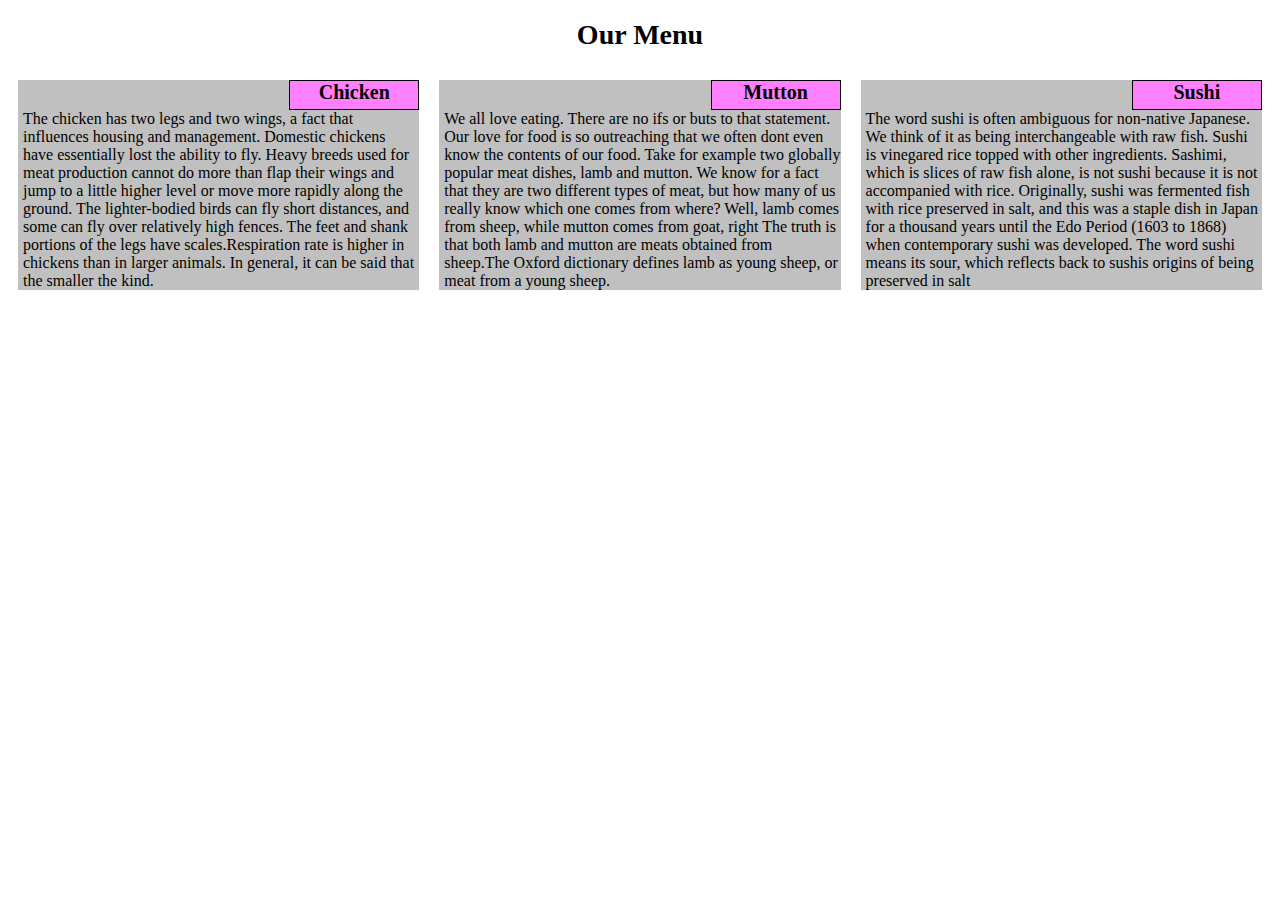
<file: docs/index.html>
<!DOCTYPE html>
<html>
<head>
<meta charset="ISO-8859-1">
<meta name="viewport" content = "width=device-width, initial-scale=1">
<link rel="stylesheet" type="text/css" href="css/Mod_2_Style.css">
<title>Assignment -2 Solution</title>
</head>
<body>
<h1>Our Menu</h1>

<div class="col-lg-4 col-md-6 col-sm-12" id="Chicken">
<h2>Chicken</h2>
<p>The chicken has two legs and two wings, a fact that influences housing and management. Domestic chickens have essentially lost the ability to fly. Heavy breeds used for meat production cannot do more than flap their wings and jump to a little higher level or move more rapidly along the ground. The lighter-bodied birds can fly short distances, and some can fly over relatively high fences. The feet and shank portions of the legs have scales.Respiration rate is higher in chickens than in larger animals. In general, it can be said that the smaller the kind.</p1>
</div>

<div class="col-lg-4 col-md-6 col-sm-12" id="Mutton">

<h2>Mutton</h2>

<p>We all love eating. There are no ifs or buts to that statement. Our love for food is so outreaching that we often dont even know the contents of our food. Take for example two globally popular meat dishes, lamb and mutton. We know for a fact that they are two different types of meat, but how many of us really know which one comes from where? Well, lamb comes from sheep, while mutton comes from goat, right The truth is that both lamb and mutton are meats obtained from sheep.The Oxford dictionary defines lamb as  young sheep, or meat from a young sheep. </p1>
</div>
</div>


<div class="col-lg-4 col-md-12 col-sm-12" id="Sushi">
<h2>Sushi</h2>
<p>The word sushi is often ambiguous for non-native Japanese. We think of it as being interchangeable with raw fish. Sushi is vinegared rice topped with other ingredients. Sashimi, which is slices of raw fish alone, is not sushi because it is not accompanied with rice. Originally, sushi was fermented fish with rice preserved in salt, and this was a staple dish in Japan for a thousand years until the Edo Period (1603 to 1868) when contemporary sushi was developed. The word sushi means its sour, which reflects back to sushis origins of being preserved in salt</p1>
</div>
</body>
</html>
</file>
<file: docs/css/Mod_2_Style.css>
@CHARSET "ISO-8859-1";
* {
  box-sizing: border-box;
}

h1{
	font-size:175%;
	text-align: Center;
}
div{
	/* box-sizing:border-box;
	background-color:#c0c0c0;
	border: 15px solid #ff0000; */
	box-sizing:border-box;
	border: 1px solid black;
	margin-top:0px;
	margin-bottom:0px;
	/* width:100%; */
	height:auto;
	background-color:#c0c0c0;
	float:left;
}

p{
	float:left;
	font-size:100%;
	box-sizing:border-box;
 	margin-left:5px;
/*	margin-right:5%; */
	margin-top:auto;
	margin-bottom:0%;
	width:auto;
	height:auto;
	background-color:#c0c0c0;
	border: 0px solid #ffff00;
}

h2{
	font-size:125%;
	float:right;
	text-align:Center;
	margin-top:5px;
	margin-left:73%;
	margin-right:5px%;
	margin-top:0px;
	margin-bottom:0px;
	border: 1px solid black;
	width:130px;
	height:30px;
	background-color:#ff80ff;
}
.row {
  width: 100%;
}

@media (min-width: 992px) {
  .col-lg-1, .col-lg-2, .col-lg-3, .col-lg-4, .col-lg-5, .col-lg-6, .col-lg-7, .col-lg-8, .col-lg-9, .col-lg-10, .col-lg-11, .col-lg-12 {
    float: left;
    border: 10px solid #ffffff;
  }
  .col-lg-1 {
    width: 8.33%;
  }
  .col-lg-2 {
    width: 16.66%;
  }
  .col-lg-3 {
    width: 25%;
  }
  .col-lg-4 {
    width: 33.33%;
  }
  .col-lg-5 {
    width: 41.66%;
  }
  .col-lg-6 {
    width: 50%;
  }
  .col-lg-7 {
    width: 58.33%;
  }
  .col-lg-8 {
    width: 66.66%;
  }
  .col-lg-9 {
    width: 74.99%;
  }
  .col-lg-10 {
    width: 83.33%;
  }
  .col-lg-11 {
    width: 91.66%;
  }
  .col-lg-12 {
    width: 100%;
  }
}

/********** Medium devices only **********/
@media (min-width: 768px) and (max-width: 991px) {
  .col-md-1, .col-md-2, .col-md-3, .col-md-4, .col-md-5, .col-md-6, .col-md-7, .col-md-8, .col-md-9, .col-md-10, .col-md-11, .col-md-12 {
    float: left;
    border: 10px solid #ffffff;
  }
  .col-md-1 {
    width: 8.33%;
  }
  .col-md-2 {
    width: 16.66%;
  }
  .col-md-3 {
    width: 25%;
  }
  .col-md-4 {
    width: 33.33%;
  }
  .col-md-5 {
    width: 41.66%;
  }
  .col-md-6 {
    width: 50%;
  }
  .col-md-7 {
    width: 58.33%;
  }
  .col-md-8 {
    width: 66.66%;
  }
  .col-md-9 {
    width: 74.99%;
  }
  .col-md-10 {
    width: 83.33%;
  }
  .col-md-11 {
    width: 91.66%;
  }
  .col-md-12 {
    width: 100%;
  }
}
@media (max-width: 767px) {
  .col-sm-1, .col-sm-2, .col-sm-3, .col-sm-4, .col-sm-5, .col-sm-6, .col-sm-7, .col-sm-8, .col-sm-9, .col-sm-10, .col-sm-11, .col-sm-12 {
    float: left;
    border: 10px solid #ffffff;
  }
  .col-sm-1 {
    width: 8.33%;
  }
  .col-sm-2 {
    width: 16.66%;
  }
  .col-sm-3 {
    width: 25%;
  }
  .col-sm-4 {
    width: 33.33%;
  }
  .col-sm-5 {
    width: 41.66%;
  }
  .col-sm-6 {
    width: 50%;
  }
  .col-sm-7 {
    width: 58.33%;
  }
  .col-sm-8 {
    width: 66.66%;
  }
  .col-sm-9 {
    width: 74.99%;
  }
  .col-sm-10 {
    width: 83.33%;
  }
  .col-sm-11 {
    width: 91.66%;
  }
  .col-sm-12 {
    width: 100%;
  }
}
</file>
